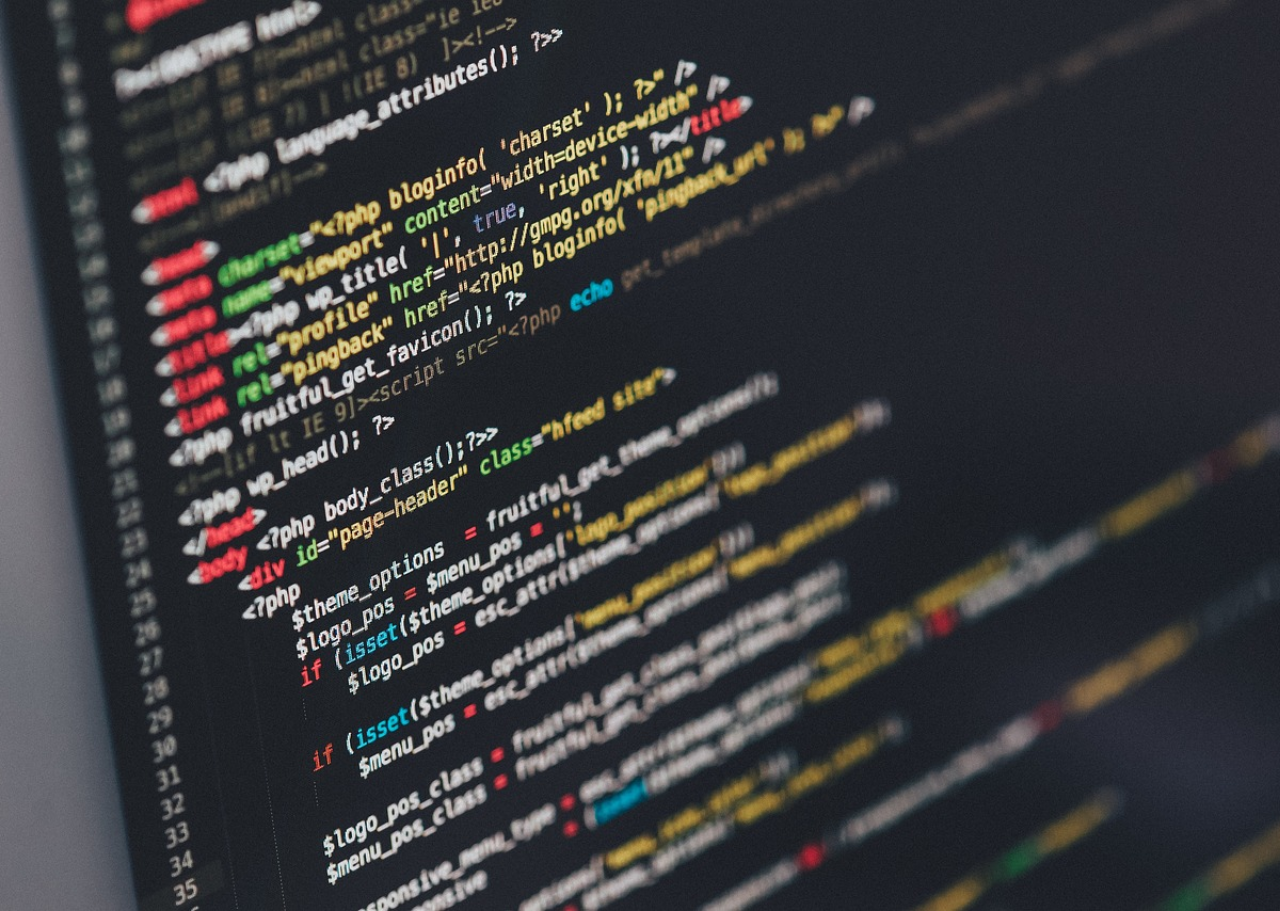
<file: index.html>
<!-- index.html -->
<!DOCTYPE html>
<html lang="hu">
<head>
    <meta charset="UTF-8">
    <meta name="viewport" content="width=device-width, initial-scale=1.0">
    <title>Főoldal</title>
    <link rel="stylesheet" href="style.css">
</head>
<body>
    <nav>
        <a href="index.html">Főoldal</a>
        <a href="rolam.html">Rólam</a>
        <a href="setup.html">Setup</a>
        <a href="alkotasaim.html">Alkotásaim</a>
    </nav>
    <div class="hero">
        <font size="15"><b>GergSite</b></font>
    </div>
    <div class="stats">
        <div class="stat"><img src="twitch-logo.png" alt="Twitch"><span>0+</span></div>
        <div class="stat"><img src="youtube-logo.png" alt="YouTube"><span>0+</span></div>
        <div class="stat"><img src="tiktok-logo.png" alt="TikTok"><span>0+</span></div>
    </div>
    <script src="script.js"></script>
</body>
</html>
</file>
<file: style.css>
/* style.css */
body {
    margin: 0;
    font-family: Arial, sans-serif;
    background: url('background.png') center/cover no-repeat;
    color: white;
    text-align: center;
    opacity: 0;
    animation: fadeIn 1.5s ease-in forwards;
    position: relative;
}

body::before {
    content: "";
    position: absolute;
    top: 0;
    left: 0;
    width: 100%;
    height: 100%;
    background: rgba(0, 0, 0, 0.5);
    z-index: -1;
}

@keyframes fadeIn {
    from {
        opacity: 0;
    }
    to {
        opacity: 1;
    }
}

nav {
    display: flex;
    justify-content: center;
    padding: 15px;
    background-color: #181818;
}

nav a {
    color: white;
    text-decoration: none;
    margin: 0 15px;
    font-size: 18px;
    transition: 0.3s;
}

nav a:hover {
    color: #8d8b87;
}

.hero {
    display: flex;
    flex-direction: column;
    justify-content: center;
    align-items: center;
    height: 80vh;
}

.hero h1 {
    font-size: 48px;
    text-shadow: 2px 2px 10px black;
}

.stats {
    display: flex;
    justify-content: center;
    gap: 20px;
    padding: 20px;
}

.stat {
    font-size: 24px;
    padding: 15px;
    background: rgba(34, 34, 34, 0.8);
    border-radius: 10px;
    box-shadow: 2px 2px 10px black;
    display: flex;
    align-items: center;
    justify-content: center;
    gap: 15px;
    min-width: 160px;
}

.stat img {
    width: 70px;
    height: 70px;
}
</file>
